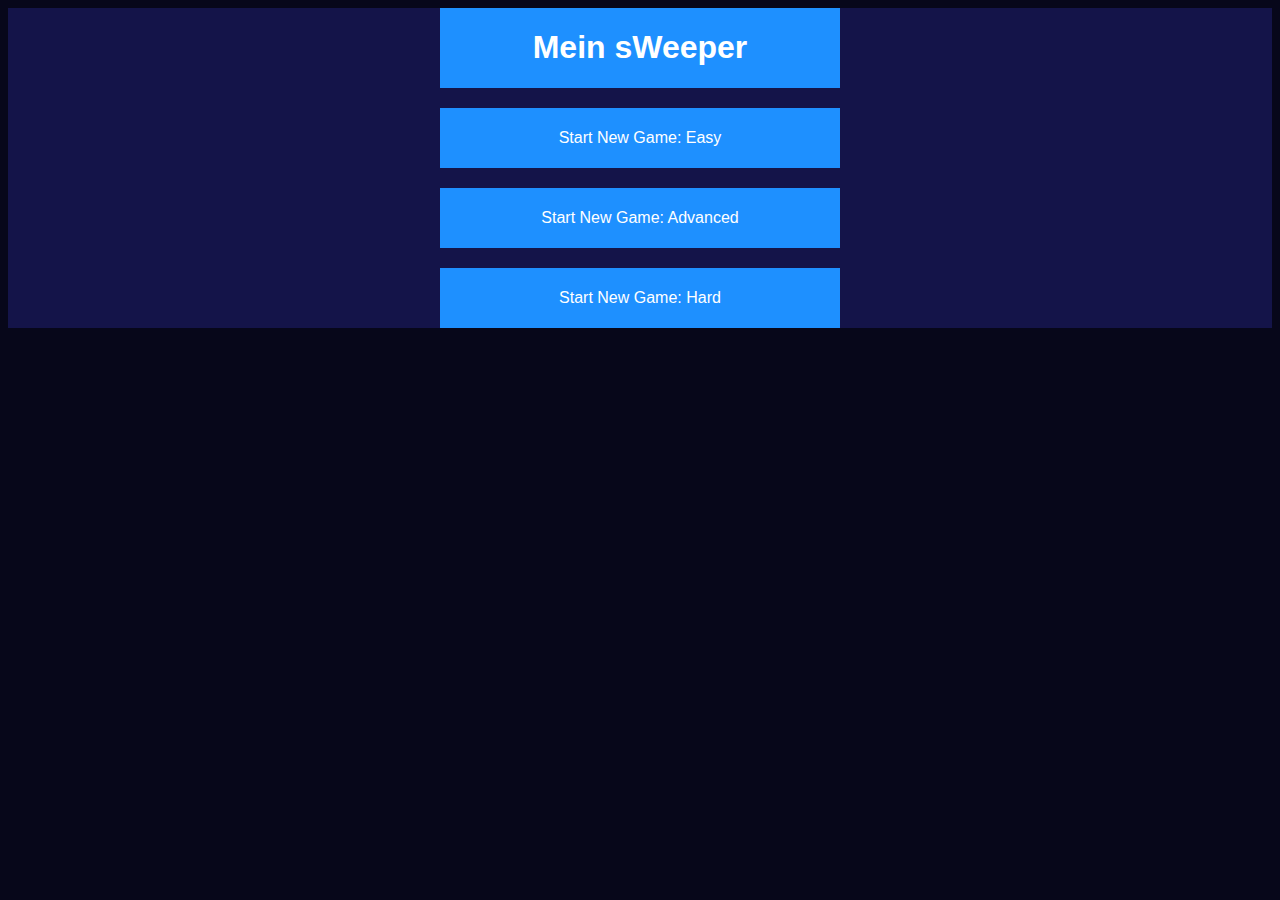
<file: index.html>
<html>

<head>
    <link rel='stylesheet' href='presentation/style.css'>
    <link rel='shorcut icon' type='image/png' href='presentation/icons/bomb.png'>
</head>

<body>
    <div class='content'>
        <div class='top-panel'>
            <h1>Mein sWeeper</h1>
        </div>

        <div class='panel-spacer' style='height:20px'></div>
        
        <div class='button-panel' onclick="window.location.href='./play.html?level=easy'">Start New Game: Easy</div>

        <div class='panel-spacer' style='height:20px'></div>
        
        <div class='button-panel' onclick="window.location.href='./play.html?level=advanced'">Start New Game: Advanced</div>
        
        <div class='panel-spacer' style='height:20px'></div>

        <div class='button-panel' onclick="window.location.href='./play.html?level=hard'">Start New Game: Hard</div>
    </div>


</body>

</html>
</file>
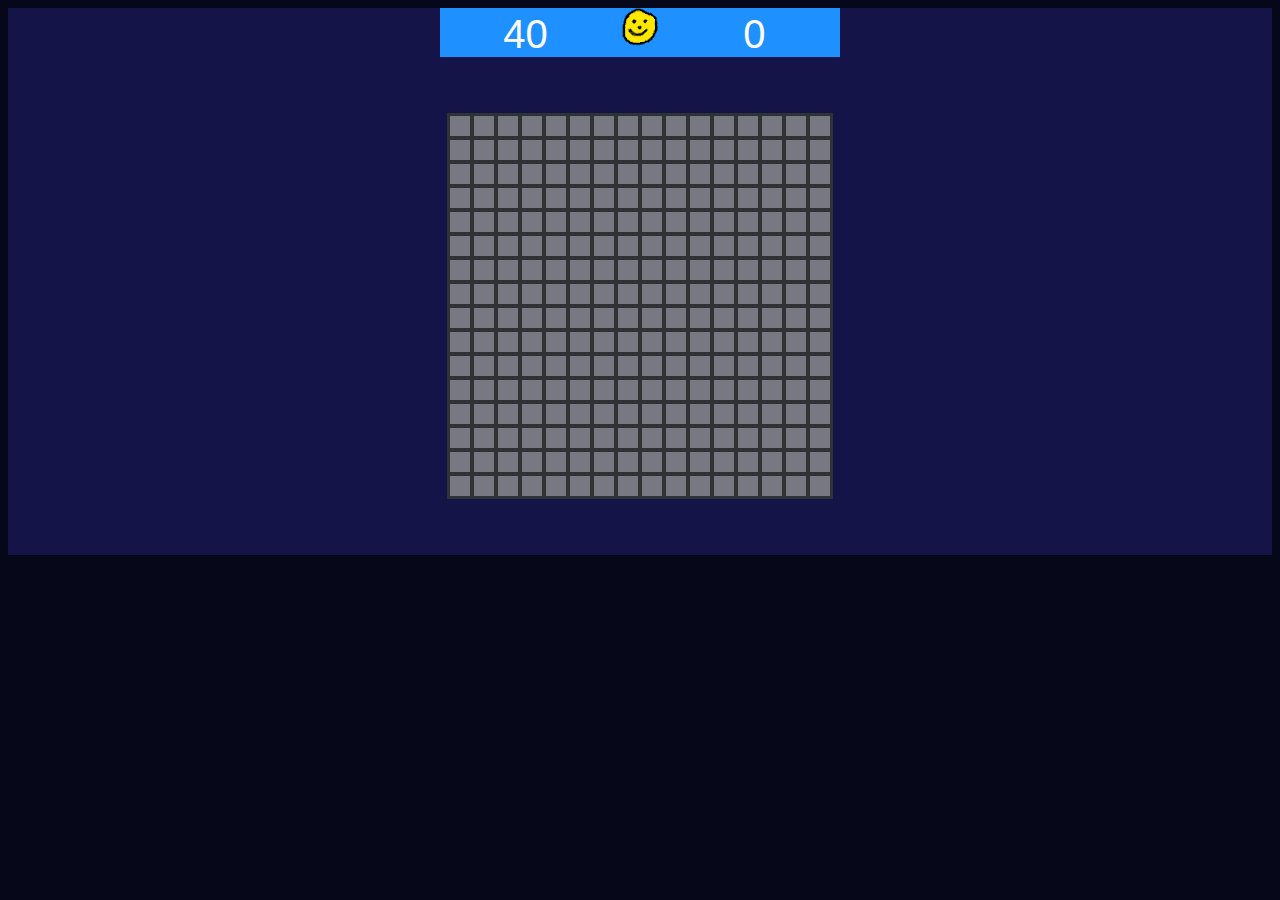
<file: play.html>
<html>

<head>
    <link rel='stylesheet' href='presentation/style.css'>
    <link rel='shorcut icon' type='image/png' href='presentation/icons/bomb.png'>
</head>

<body>
    <div class='content'>
        <div class='top-panel'>
            <div id='flag-count-display' class='top-panel-item' style='width:25%'>
            </div>
            <div id='smiley-display' class='top-panel-item' style='width:50%' onclick="window.location.href='./index.html'">
            </div>
            <div id='duration-display' class='top-panel-item' style='width:25%'>
                0
            </div>
        </div>
        <br>
        <div id='spacer' style='height:20px'></div>
        <br>
        <table id='board-panel' class='grid-container'></table>
        <br>
        <div id='spacer' style='height:20px'></div>
        <br>
    </div>
    <script src="domain-model/Field.js"></script>
    <script src="domain-model/Board.js"></script>
    <script src="domain-model/Game.js"></script>
    <script src="highscore.js"></script>
    <script src="presentation/presentation.js"></script>
    <script src="main.js"></script>

</body>

</html>
</file>
<file: presentation/style.css>
body {
    background-color: rgb(7, 7, 26);
}
.content {
    margin-left: auto;
    margin-right: auto;
    background-color: rgb(20, 20, 73);
    border: 300px;
    display:flex;
    flex-direction: column;
}

.top-panel {
    width: 400px; 
    height: auto;
    background-color:dodgerblue;
    text-align: center;

    margin: auto;

    font-family: sans-serif;
    color: white;
}


.panel-spacer {
    width: 400px; 
    height: auto;
    background-color: rgb(20, 20, 73);
    text-align: center;

    
    margin: auto;

    font-family: sans-serif;
    color: white;
}

.button-panel {
    width: 400px; 
    height: 60px;
    background-color:dodgerblue;
    display: table-cell;
    text-align: center;
    line-height: 60px;

    margin: auto;

    font-family: sans-serif;
    color: white;
}

.button-panel:hover {
    background-color: lightskyblue;
}

.top-panel-item {
    max-width: 30%;
    display: inline-block;
    text-align: top;
    font-size: 40px;
    font-family: sans-serif;
}

.grid-container {
    margin-top: auto;
    margin-left: auto;
    margin-right: auto;
    background-color: rgb(46, 50, 53);
    border: 0px;
}

.field {
    width: 20px;
    height: 20px;
    border: 0px;
    background-color: rgb(120, 120, 130);
    text-align: center;
}

.field-opened {
    width: 20px;
    height: 20px;
    font-weight: bold;
    font-family: 'Lucida Sans', 'Lucida Sans Regular', 'Lucida Grande', 'Lucida Sans Unicode', Geneva, Verdana, sans-serif;
    border: 0px;
    background-color: rgb(190, 190, 180);
    text-align: center;
    cursor: default;
    /* The following properties prevent text selection on double click: */
    -webkit-user-select: none; /* webkit (safari, chrome) browsers */
    -moz-user-select: none; /* mozilla browsers */
    -khtml-user-select: none; /* webkit (konqueror) browsers */
    -ms-user-select: none; /* IE10+ */
}

.one {
    color: blue;
}

.two {
    color: green;
}

.three {
    color: rgb(220, 20, 20);
}

.four {
    color: indigo;
}

.five {
    color: maroon;
}

.six {
    color: turquoise;
}

.seven {
    color: black;
}

.eight {
    color: rgb(80, 80, 80)
}
.field-opened-bomb {
    background: url('icons/bomb.png');
    width: 20px;
    height: 20px;
    border: 0px;
    background-color: red;
    text-align: center;
}

.field-flagged {
    background: url('icons/flag.png');
    width: 20px;
    height: 20px;
    border: 0px ;
    background-color: lightgray;
    text-align: center;
}

.field-bomb-resolved {
    background: url('icons/bomb.png');
    width: 20px;
    height: 20px;
    border: 0px;
    background-color: grey;
    text-align: center;
}

.field-flag-resolved {
    background: url('icons/flag.png');
    content: '/';
    font: bold;
    color: red;
    width: 20px;
    height: 20px;
    border: 0px;
    background-color: lightgray;
    text-align: center;
}

.field-opened-bomb {
    background: url('icons/bomb.png');
    width: 20px;
    height: 20px;
    border: 0px;
    background-color: red;
    text-align: center;
}
</file>
